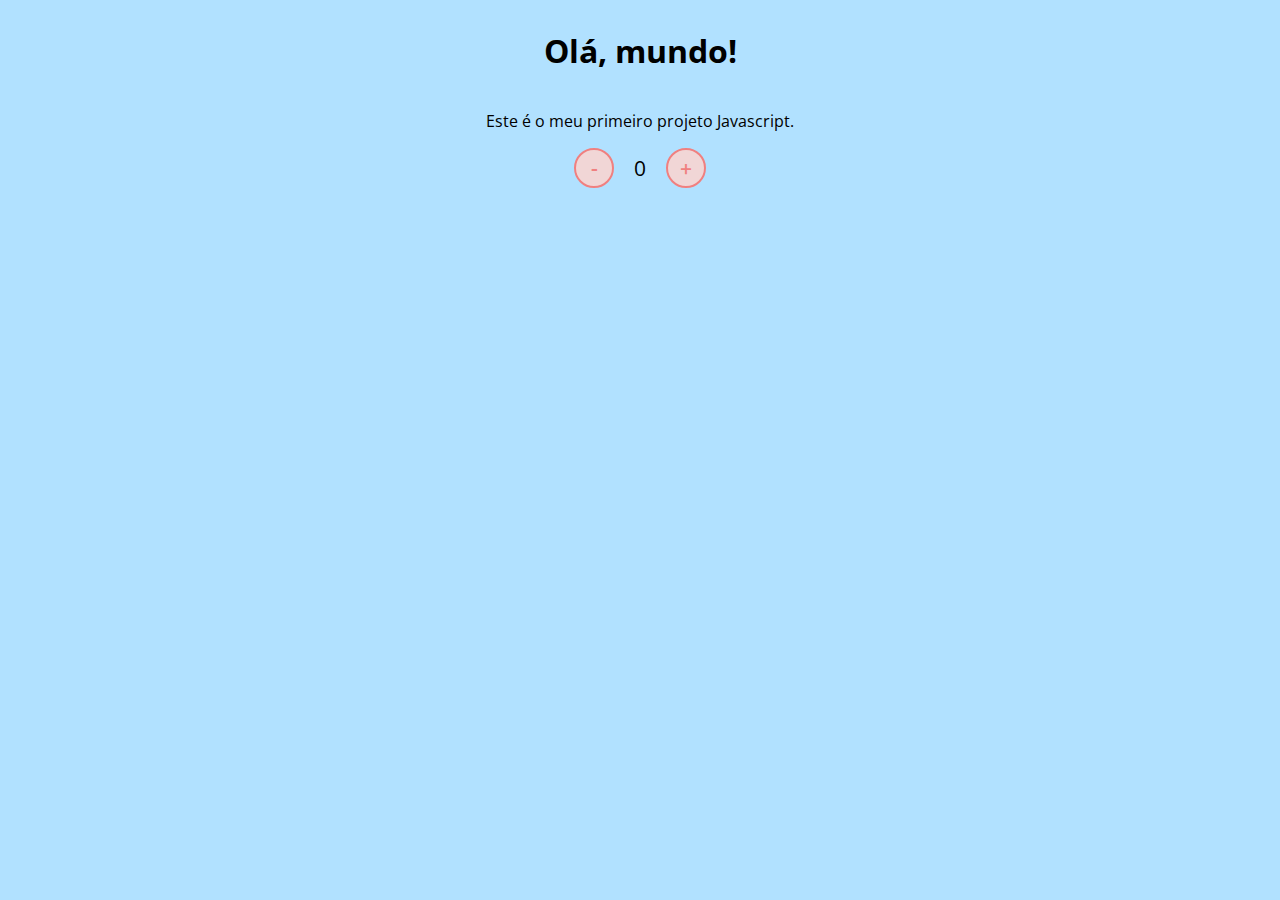
<file: index.html>
<!DOCTYPE html>
<html lang="en">
<head>
    <meta charset="UTF-8">
    <meta name="viewport" content="width=device-width, initial-scale=1.0">
    <link rel="stylesheet" href="assets/css/style.css" >
    <title>Contador</title>
</head>
<body>
    <h1>Olá, mundo!</h1>
    <p>Este é o meu primeiro projeto Javascript.</p>
    <div id="counter">
        <button name="subtrair" onclick="decrement()">-</button>
        <span id="currentNumber">0</span>
        <button name="adicionar" onclick="increment()">+</button>
    </div>
    <script src="assets/js/scripts.js"></script>
</body>
</html>
</file>
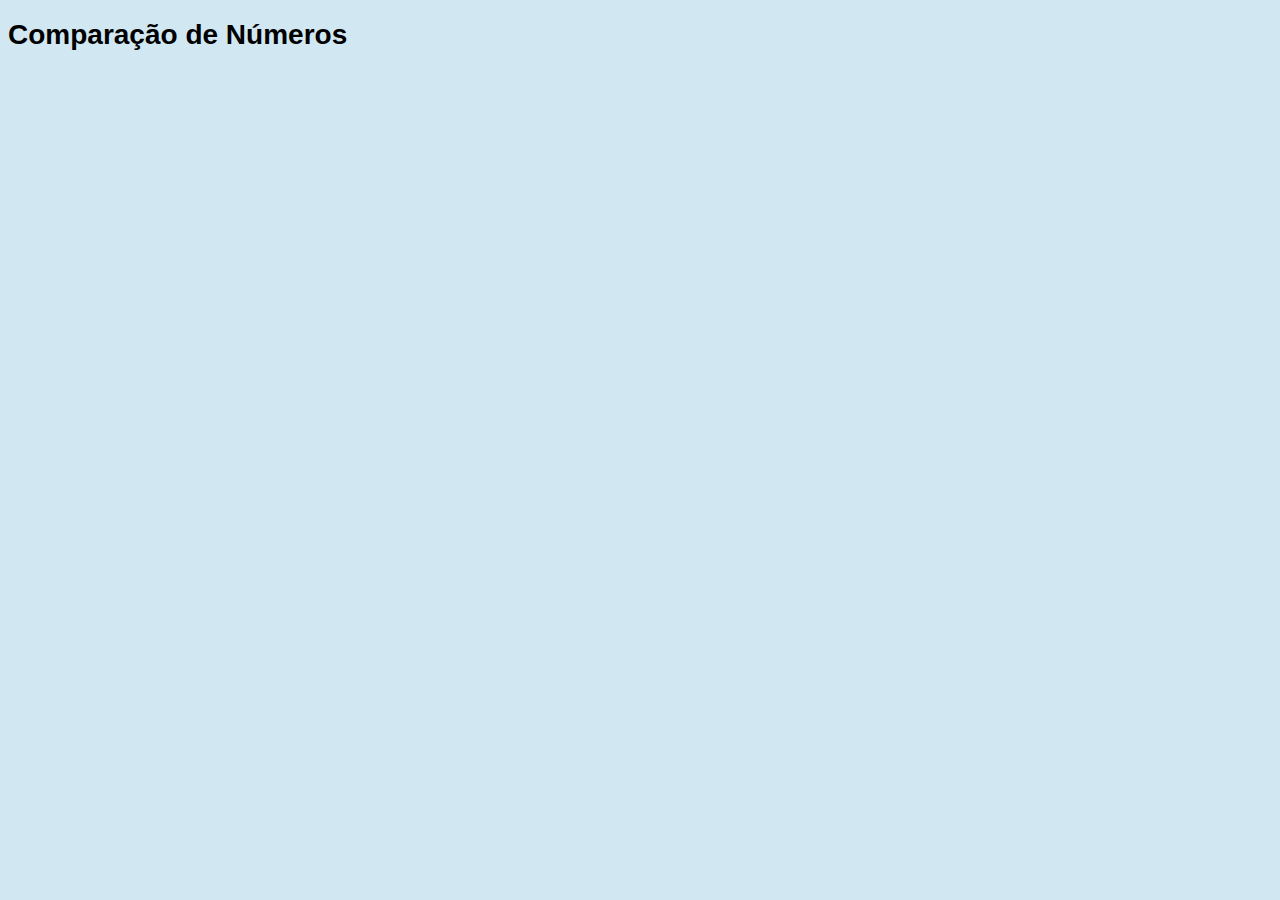
<file: Training/Sintaxe e Operadores/index.html>
<!DOCTYPE html>
<html lang="en">
<head>
    <meta charset="UTF-8">
    <meta http-equiv="X-UA-Compatible" content="IE=edge">
    <meta name="viewport" content="width=device-width, initial-scale=1.0">
    <link rel="stylesheet" href="style.css">
    <title>Document</title>
</head>
<body>
<h1>Comparação de Números </h1>   
</body>
<script src= "sintaxeOperadores.js"></script>
</html>
</file>
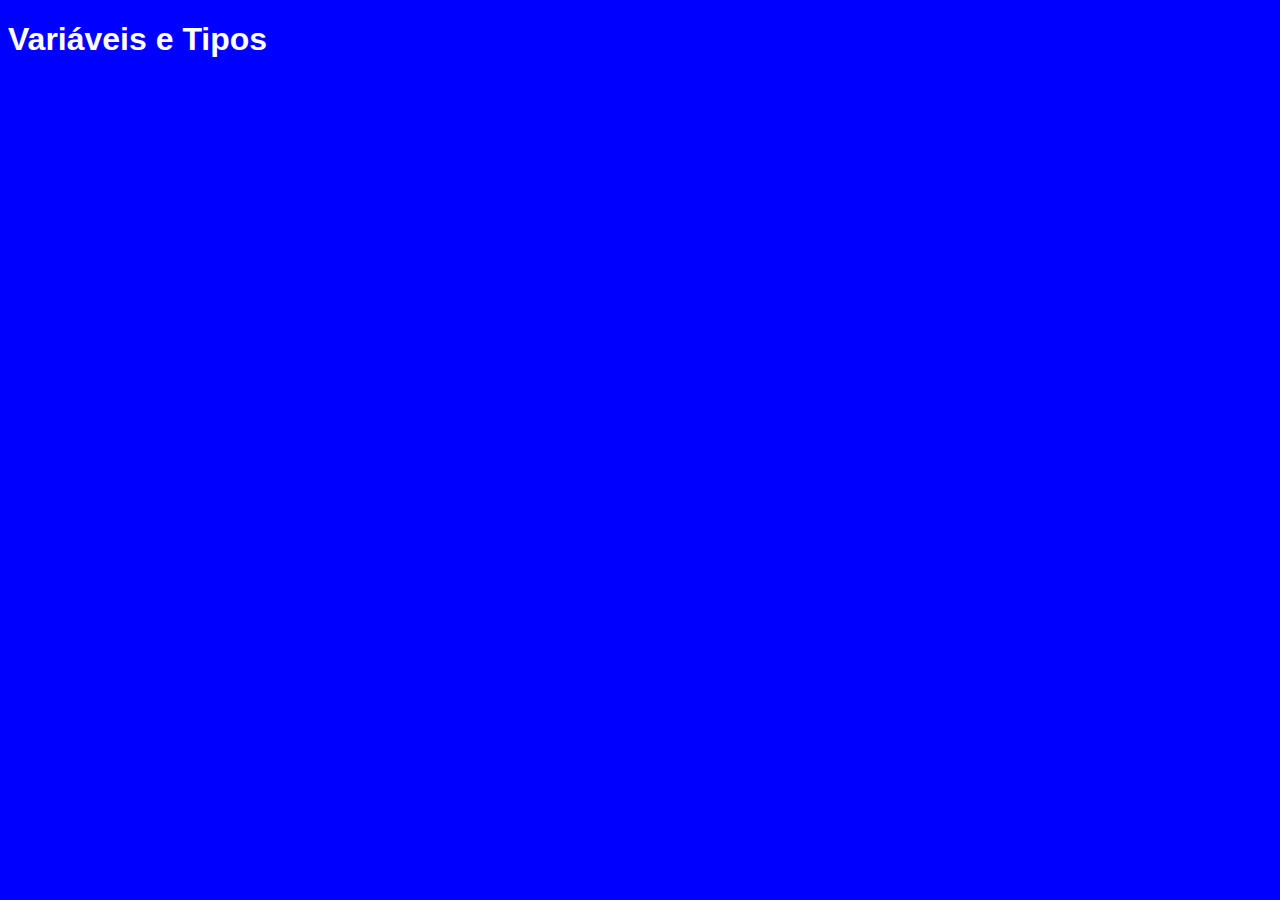
<file: Training/Variaveis e Tipos/index.html>
<!DOCTYPE html>
<html lang="en">
<head>
    <meta charset="UTF-8">
    <meta http-equiv="X-UA-Compatible" content="IE=edge">
    <meta name="viewport" content="width=device-width, initial-scale=1.0">
    <link rel="stylesheet" href="style.css">
    <title>Document</title>
</head>
<body>
  <h1>Variáveis e Tipos</h1>  
</body>
<script src="scripts.js"></script>
<script src="palindromo.js"></script>
</html>
</file>
<file: assets/css/style.css>
@import url('https://fonts.googleapis.com/css2?family=Open+Sans:wght@300;600&display=swap');

* {
    font-family: 'Open Sans', sans-serif;
}

body {
    display: flex;
    align-items: center;
    justify-content: center;
    flex-direction: column;
    background-color: rgb(177, 225, 255);
}

button {
    height: 40px;
    width: 40px;
    border-radius: 50%;
    border: 2px solid lightcoral;
    background-color: rgb(241, 214, 214);
    color: lightcoral;
    font-size: 16pt;
    font-weight: 600;
    text-align: center;
}

#counter {
    display: flex;
}

#currentNumber {
    display: flex;
    align-items: center;
    margin: 0 20px;
    font-size: 16pt;
}
</file>
<file: Training/Sintaxe e Operadores/style.css>
body{
    background-color: #d1e8f3;
    font-family: Arial, Helvetica, sans-serif;
    font-size: 14px;
    color: #000;
}
</file>
<file: Training/Variaveis e Tipos/style.css>
body{
    background-color: blue;
    font-family: Arial, Helvetica, sans-serif;
    color: white
}
</file>
